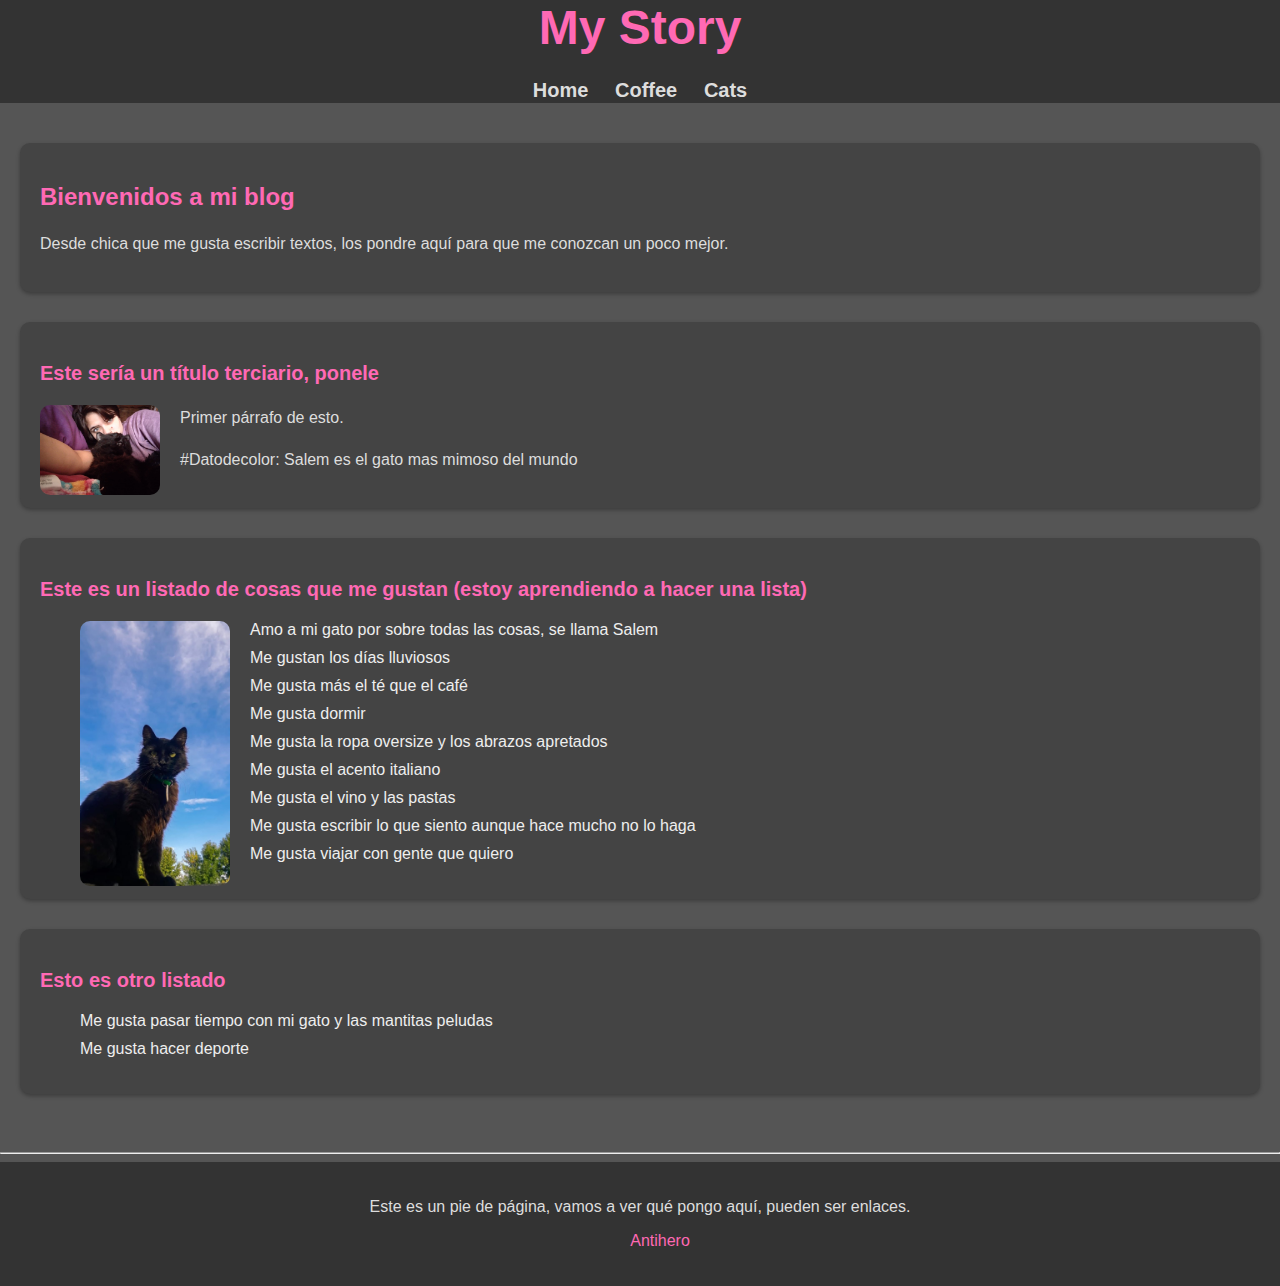
<file: index.html>
<!DOCTYPE html>
<html lang="es">
<head>
 
    <meta charset="UTF-8">
    <meta name="viewport" content="width=device-width, initial-scale=1.0">
    <title>Mi blog personal</title>
    <link rel="stylesheet" type="text/css" href="./estilos.css">
</head>
<body>

<header>
    <div id="titulos">
    <h1 class="title">My Story</h1>
    <h2 class="menu">
        <span>Home</span>
        <span>Coffee</span>
        <span>Cats</span>
    </div>

    </header>

<main>
    <section>
        <article>
            
            <h2 class="title">Bienvenidos a mi blog</h2>
            <p>Desde chica que me gusta escribir textos, los pondre aquí para que me conozcan un poco mejor.</p>
        </article>
    
        <article>
            <h3 class="title">Este sería un título terciario, ponele</h3>
            <div>
                <img src="./salemimido.jpg" alt="Salem el gato" width="120"/>
                <p>Primer párrafo de esto.</p>
                <p> #Datodecolor: Salem es el gato mas mimoso del mundo</p>
            </div>
        </article>
        
        <article>
            <h3 class="title">Este es un listado de cosas que me gustan (estoy aprendiendo a hacer una lista)</h3>
            <ul>
                <li>Amo a mi gato por sobre todas las cosas, se llama Salem <img src="./salemhermosova.jpg" alt="Salem es hermoso" width="150" /></li>
                <li>Me gustan los días lluviosos</li>
                <li>Me gusta más el té que el café </li>
                <li>Me gusta dormir</li>
                <li>Me gusta la ropa oversize y los abrazos apretados</li>
                <li>Me gusta el acento italiano</li>
                <li>Me gusta el vino y las pastas</li>
                <li>Me gusta escribir lo que siento aunque hace mucho no lo haga</li>
                <li>Me gusta viajar con gente que quiero</li>
            </ul>
        
    
        </article>
        <article>
            <h3 class="title">Esto es otro listado</h3>
            <ul>
                <li>Me gusta pasar tiempo con mi gato y las mantitas peludas</li>
                <li>Me gusta hacer deporte</li>
            </ul>
        </div>
        </article>
    </section>
</main>
<hr>
<footer>
    <p>Este es un pie de página, vamos a ver qué pongo aquí, pueden ser enlaces.</p>
    <nav>
        <ul>
            <li><a href="./Declive personal.html">Antihero</a></li>
            
        </ul>
    </nav>
</footer>

</body>
</html>
</file>
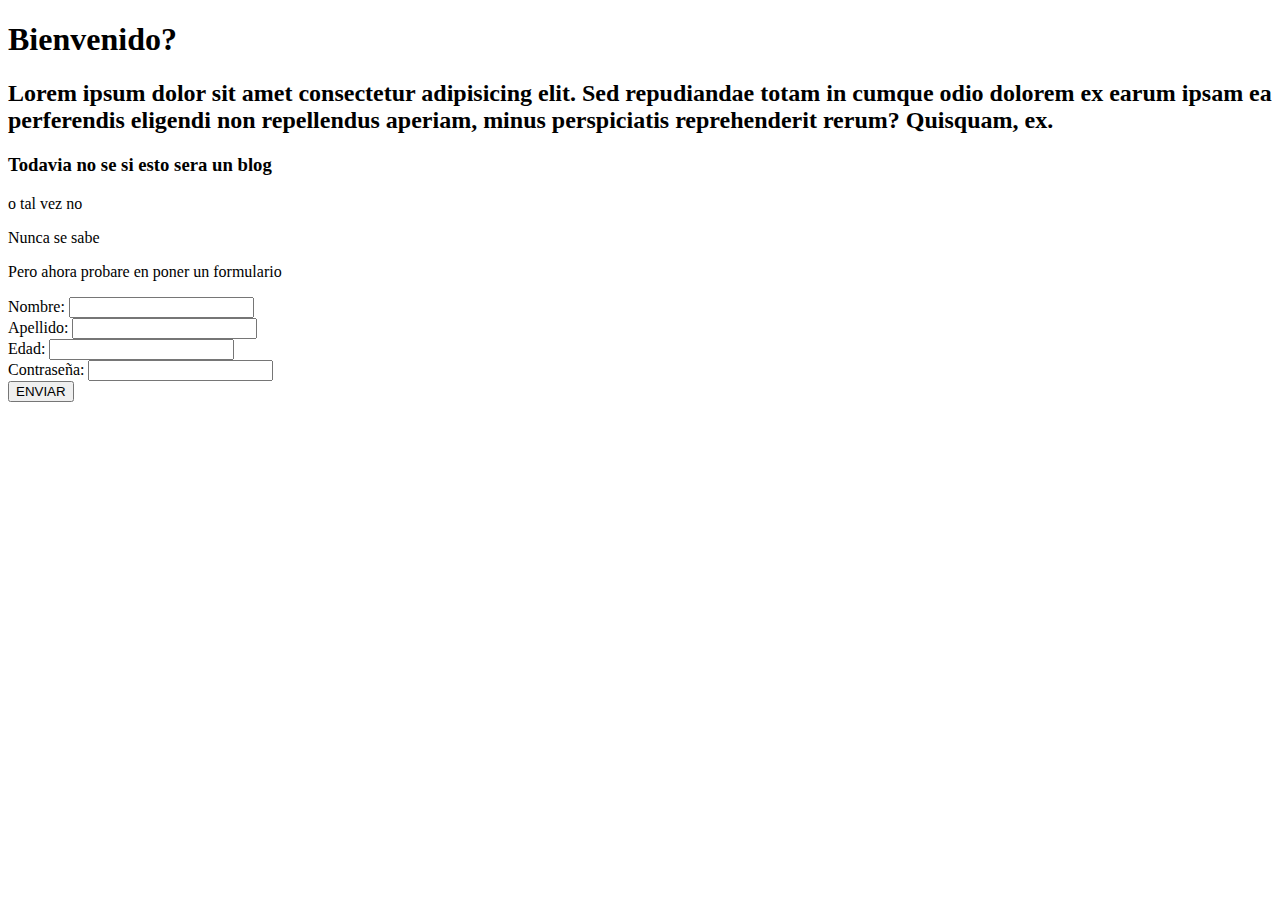
<file: Declive personal.html>
<!DOCTYPE html>
<html lang="en">
<head>
    <meta charset="UTF-8">
    <meta name="viewport" content="width=device-width, initial-scale=1.0">
    <title>Document</title>
</head>
<body>
    <header>
        <h1> Bienvenido?</h1>
    </header>
    <main>
        <div>
            <h2>
                Lorem ipsum dolor sit amet consectetur adipisicing elit. 
                Sed repudiandae totam in cumque odio dolorem ex earum ipsam ea perferendis eligendi non repellendus aperiam, minus perspiciatis reprehenderit rerum? Quisquam, ex.
            </h2>
            <h3>Todavia no se si esto sera un blog</h3>
            <p> o tal vez no</p>
            <p>Nunca se sabe</p>
            <p> Pero ahora probare en poner un formulario</p>
            <form>
                <div>
                <label for="nombre"> Nombre: </label>
                <input type="text" name="nombre"/>
                </div>
                <div>
                <label for="Apellido"> Apellido: </label>
                <input type="text" name="Apellido"/>
                </div>
                <div>
                <label for="Edad"> Edad:</label>
                <input type="number" name="Edad" />
                </div>
                <div>
                    <label for="password"> Contraseña: </label>
                    <input type="password" name="password">
                </div>
                <button>ENVIAR</button>
                
        
                

            </form>
        </div>
    </main>
</body>
</html>
</file>
<file: estilos.css>
/* Estilos para el cuerpo de la página */
body {
    font-family: 'Arial', sans-serif;
    background-color: #555;
    color: #eee;
    margin: 0;
    padding: 0;
    /* styles.css */
}

/* Estilos para el encabezado */
header {
    background-color: #333;
    padding: 0;
    text-align: center;
}

header h1 {
    font-size: 48px;
    color: #ff69b4; /* Rosa */
    margin: 0;
}

header p {
    font-size: 18px;
    color: #ddd;
    margin-bottom: 20px;
}

header span {
    font-size: 20px;
    color: #ddd;
    margin: 0 10px;
}

/* Estilos para el contenido principal */
main {
    padding: 20px;
}

/* Estilos para los artículos */
article {
    background-color: #444;
    padding: 20px;
    border-radius: 10px;
    box-shadow: 0 2px 4px rgba(0, 0, 0, 0.3);
    margin-bottom: 30px;
}

article h2 {
    font-size: 24px;
    color: #ff69b4; /* Rosa */
}

article h3 {
    font-size: 20px;
    color: #ff69b4; /* Rosa */
}

article p {
    font-size: 16px;
    line-height: 1.6;
    color: #ddd;
}

article img {
    margin-right: 20px;
    float: left;
    border-radius: 10px;
}

/* Estilos para la lista ordenada */
ol {
    list-style-type: none;
}

ol li {
    margin-bottom: 10px;
}

/* Estilos para la lista desordenada */
ul {
    list-style-type: none;
}

ul li {
    margin-bottom: 10px;
}

/* Estilos para el pie de página */
footer {
    background-color: #333;
    color: #ddd;
    padding: 20px;
    text-align: center;
}

footer a {
    color: #ff69b4; /* Rosa */
    text-decoration: none;
    margin: 0 10px;
}

footer a:hover {
    text-decoration: underline;
}
</file>
